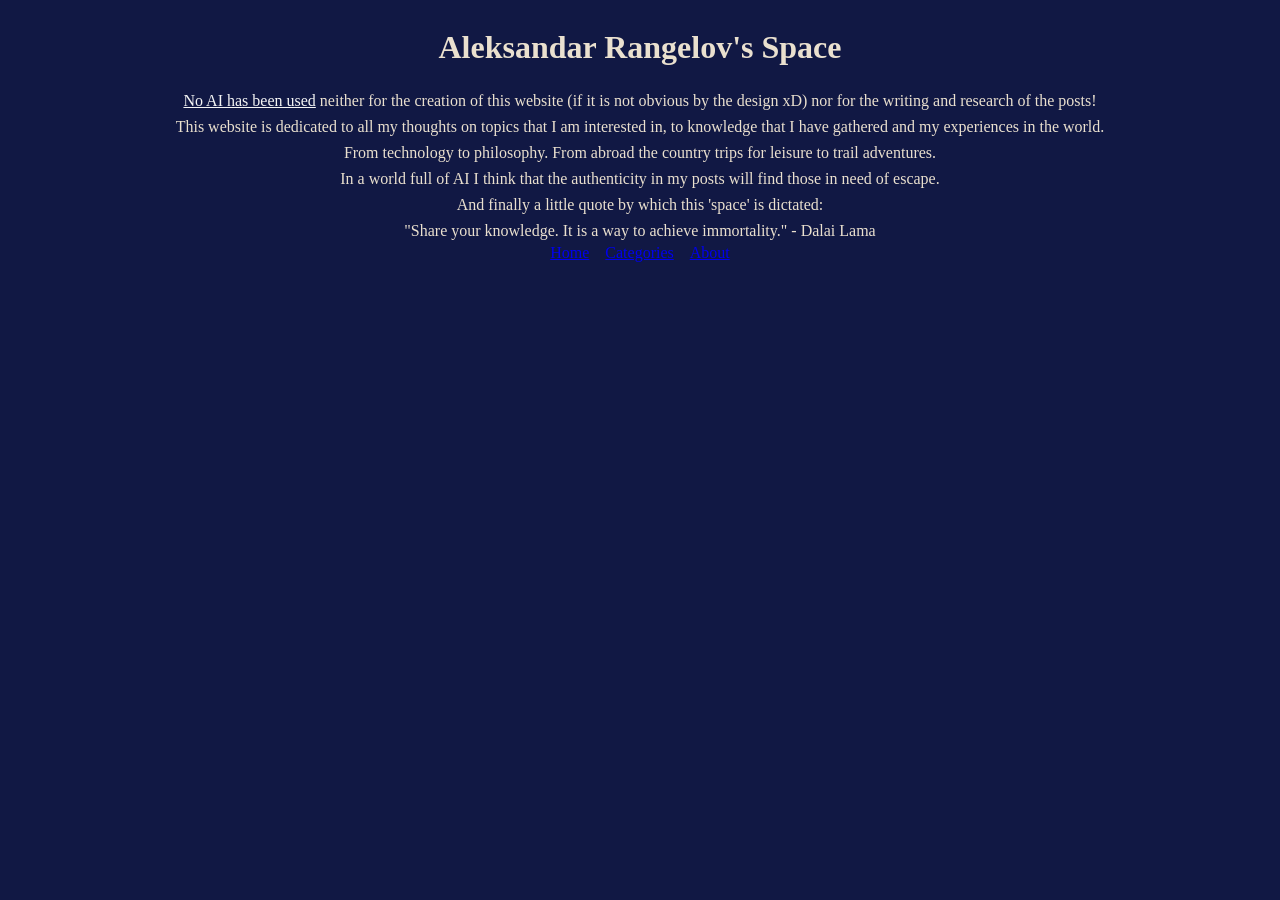
<file: index.html>
<!DOCTYPE html>
<html>
    <head>
        <title>Rangelovv Space</title>
        <link rel="stylesheet" type="text/css" href="./style.css"> 
    </head>
    <body>
        <div class="app-root">
            <div class="app-header">
                <h1>Aleksandar Rangelov's Space</h1>
                <p style="margin:4px;"><span style="color: #F5F5F5; text-decoration: underline;">No AI has been used</span> neither for the creation of this website (if it is not obvious by the design xD) nor for the writing and research of the posts!</p>
                <p style="margin:4px;">This website is dedicated to all my thoughts on topics that I am interested in, to knowledge that I have gathered and my experiences in the world.</p>
                <p style="margin:4px;">From technology to philosophy. From abroad the country trips for leisure to trail adventures.</p>
                <p style="margin:4px;">In a world full of AI I think that the authenticity in my posts will find those in need of escape.</p>
                <p style="margin:4px;">And finally a little quote by which this 'space' is dictated:</p>
                <p style="margin:4px;">"Share your knowledge. It is a way to achieve immortality." - Dalai Lama</p>
                <ul class="navigation-bar">
                    <li><a href="no">Home</a></li>
                    <li><a href="no">Categories</a></li>
                    <li><a href="no">About</a></li>
                </ul>
            </div>
            <div class="recent-posts">

            </div>
        </div>
        <script type="module" src="main.js"></script>
    </body>
</html>
</file>
<file: style.css>
body {
    background-color: #111844;
}

.app-root {
    display: flex;
    flex-direction: column;
    align-items: center;
    justify-content: center;
}
.app-header {
    display: flex;
    flex-direction: column;
    align-items: center;
    justify-content: center;
    color: #EAE0CF;
}
.navigation-bar {
    display: flex;
    align-items: center;
    justify-content: center;
    gap: 16px;
    list-style-type: none;
    margin: 0;
    padding: 0;
}
</file>
